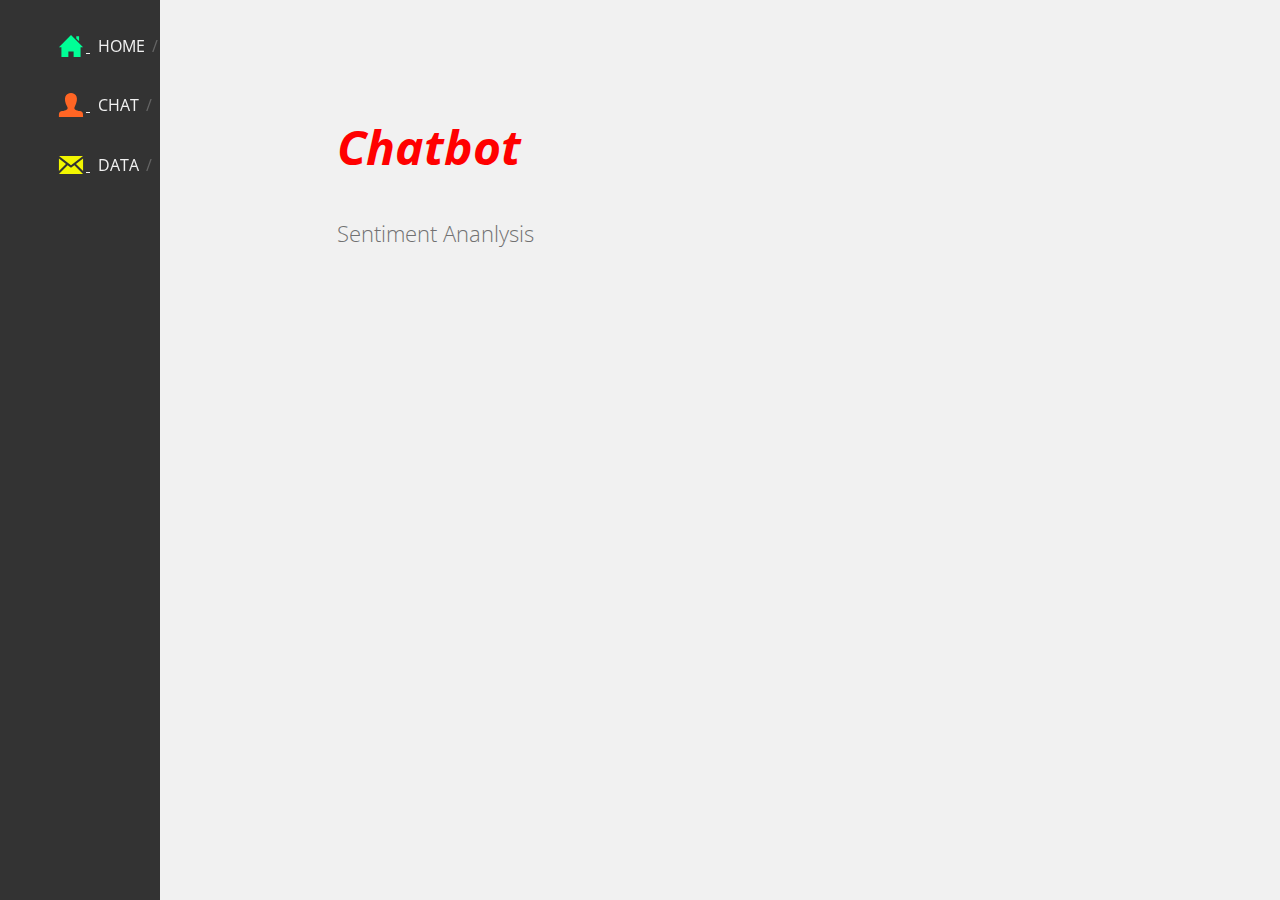
<file: SENTIMENTANALYSIS/chatfront/home.html>
<html>
    <head>
            <link rel="stylesheet" type="text/css" href= "style2.css">

    </head>
    <body>
 
            <nav class="navigation">

                    <ul class="menu"><li><a class="active" href="#">
                        <svg class="home" width="30px" height="30px" version="1.1" xmlns="http://www.w3.org/2000/svg" xmlns:xlink="http://www.w3.org/1999/xlink" x="0px" y="0px" viewBox="0 0 512 512" enable-background="new 0 0 512 512" xml:space="preserve">
                            <path d="M419.492,275.815v166.213H300.725v-90.33h-89.451v90.33H92.507V275.815H50L256,69.972l206,205.844H419.492 z M394.072,88.472h-47.917v38.311l47.917,48.023V88.472z"/></svg>
                            <span title="Home">Home</span>
                        </a>
                    </li>
                    <li><a href="index.html"><svg class="about" width="30px" height="30px" version="1.1" xmlns="http://www.w3.org/2000/svg" xmlns:xlink="http://www.w3.org/1999/xlink" x="0px" y="0px" viewBox="0 0 512 512" enable-background="new 0 0 512 512" xml:space="preserve">
                        <path d="M407.448,360.474c-59.036-13.617-113.989-25.541-87.375-75.717 c81.01-152.729,21.473-234.406-64.072-234.406c-87.231,0-145.303,84.812-64.072,234.406c27.412,50.482-29.608,62.393-87.375,75.717 c-59.012,13.609-54.473,44.723-54.473,101.176h411.838C461.919,405.196,466.458,374.083,407.448,360.474z"/></svg>
                        <span title="About">Chat</span>
                        
                    </a>
                </li>
                
                <li><a href="#"><svg class="contact" width="30px" height="30px" version="1.1" xmlns="http://www.w3.org/2000/svg" xmlns:xlink="http://www.w3.org/1999/xlink" x="0px" y="0px" viewBox="0 0 512 512" enable-background="new 0 0 512 512" xml:space="preserve"><path d="M170.544,239.052L50,146.454v213.142L170.544,239.052z M460.928,103.407H51.416l204.593,157.162L460.928,103.407z M313.355,260.696l-57.364,43.994l-57.454-44.135L50.5,408.593h410.751L313.355,260.696z M341.367,239.212L462,359.845V146.693L341.367,239.212z"/>
                            </svg>
                            <span title="Contact">Data</span>
                        </a>
                    </li>
                </ul>
            
                </nav>
            
                <section class="codepen-style">
                    <h1><span>Chatbot</span></h1>
                  <h2>Sentiment Ananlysis</h2>
                    
                </section>
</body>
  </html>
</file>
<file: SENTIMENTANALYSIS/chatfront/style2.css>
@import url(http://pablogarciafernandez.com/css/reset.css);

 @charset "UTF-8";
 @import url(https://fonts.googleapis.com/css?family=Open+Sans:300,400,700);
 
 body {
     
       font-family: 'Open Sans', sans-serif;
       font-size: 1em;
       font-weight: 300;	
       font-style: normal;
       word-spacing: normal;
       letter-spacing: normal;
       text-rendering: optimizeLegibility;
       line-height: 1.8em;
       color:#717171;
 }
 
 h1 {
       font-size: 2em;
       font-weight: 300;
       line-height: 4em;
       text-transform: uppercase;
       color: #BDBDBD;
 }
 h2 {
       font-size: 1.4em;
       font-weight: 400;
       line-height: 1em;
 }
 
 p {
   font-size: 1.16em;
   line-height: 4em;
 }
 
 p svg {
   display: inline-block;
   vertical-align: middle;
 }
 
 a {
       font-size: 1em;
       font-weight: 400;
       line-height: 100%;
       color: #3A53BD;
 }
 a:hover { text-decoration: none; }
 
 a[href$="http://pablogarciafernandez.com"] {
     font-size: 1em;
     font-weight: 700;
     letter-spacing: -0.04em;
     text-decoration: none;
     text-transform: uppercase;
     color: #575757;
     margin: 1.4em 0 1.4em;
     display: inline;
 }
 
     /* ----------- CodePen styles ----------- */
     .codepen-style {
         padding: 2em 0 0 0;
 
     }
 
         .codepen-style h1 {
               font-family: 'Open Sans', sans-serif;
               font-size:3em; 
               font-weight: 300;
               color:#000;
               line-height:1.8em;
               text-transform: none;
         }
 
         .codepen-style h1 span {
               font-style: italic;
               font-weight: 700;
               text-transform: none;
               color: red;
         }
 
         .codepen-style h2 {
               font-weight: 300;
               text-transform: none;
         }
 
         .codepen-style h2 a {
               font-weight: 700;
         }
 /* ----------- End CodePen styles ----------- */
 
 
 /* Structure MOBILE FIRST
 ------------------------------------- */
 
 body {
   background: #f1f1f1;
   padding: 1em 8% 10em;
 }
 
     /* Navigation
     ----------------- */
     
     .navigation {
       height: auto;
          width: 100%;
          display: block;
     box-shadow: #D4D4D4 -1px 1px, #D4D4D4 -2px 2px, #D4D4D4 -3px 3px, #D4D4D4 -4px 4px, #D4D4D4 -5px 5px, #D4D4D4 -6px 6px;
     transform: translate3d(4px, 0px, 0);
     background-color: #D4D4D4;
  
     }
 
     .navigation li { width: 100%; }
 
     .navigation a {
           display: block;
           padding: 0.5em 0 0.5em 1em;
           margin: 0;
           line-height: 2em;
           font-weight: 400;
           color: #333;
           text-transform: uppercase;
     }
     .navigation a:hover {
           background-color: #666;
           color: #333;
      box-shadow: -1px 1px, -2px 2px, -3px 3px, -4px 4px;
       transform: translate3d(4px, -4px, 0);
       transition: .15s;
     }
 
 .navigation a > span:after {
   content: " /";
   padding-left: 0.2em;
 }
 
     .navigation li:nth-child(1) a { background-color: #00FF96 ; }
     .navigation li:nth-child(2) a { background-color: #FF6524 ; }
     .navigation li:nth-child(3) a { background-color: #FFA300 ; }
     .navigation li:nth-child(4) a { background-color: #FFCD00 ; }
     .navigation li:nth-child(5) a { background-color: #F2F600 ; }
 
     .navigation li:nth-child(1) a:hover,
     .navigation li:nth-child(2) a:hover,
     .navigation li:nth-child(3) a:hover,
     .navigation li:nth-child(4) a:hover,
     .navigation li:nth-child(5) a:hover { background-color: #666; }
 
     .navigation svg {
           width: 30px;
           height: 1.5em;
           vertical-align: text-top;
     }
     svg {
           opacity:1;
           fill-opacity:1;
           fill-rule:nonzero;
           vertical-align: top;
           fill: #333;
     }
 
     .navigation a:hover svg { fill: #333; }
 
     .navigation span{
           display: inline-block;
           padding-left: 0.5em;
     }
 
     /* END Navigation 
     ----------------- */
 
 
 /* Structure DESKTOP
 ------------------------------------- */
 @media only screen and (min-width: 1024px) {
 
     body { padding: 2em 0 0 4em; }
 
     header, article, section, footer {
       margin: 0 auto;
       max-width: 670px;
       width: auto;
       display: block;
     }
 
     header { padding-top: 0; }
 
     /* Navigation
     ----------------- */
 
     .navigation {
         transition-delay: 0s;
         transition-duration: 0.4s;
         transition-property: all;
         transition-timing-function: line;
     
     box-shadow: 0 0;
     transform: translate3d(0px, 0px, 0);
     }
 
     .navigation a:hover {
         transition-delay: 0s;
         transition-duration: 0.2s;
         transition-property: all;
         transition-timing-function: line;
     
     box-shadow: #303030 -1px 1px, #333 -2px 2px, #2E2E2E -3px 3px, #2B2B2B -4px 4px, #292929 -5px 5px, #262626 -6px 6px;
     transform: translate3d(6px, 0px, 0);
     }
 
     .navigation {
           position: fixed;
           left: 0;
           top: 0;
           bottom: 0;
           height: 100%;
           width: 4em;
           background-color: #333;
     }
     .navigation:hover {
           position: fixed;
       width: 10em;
     }
 
     .navigation ul { display: block; }
 
     .navigation li { display: block; }
 
     .navigation a {
           padding: 0.8em 0.6em 0.8em 1em;
           color: #F1F1F1;
           border-bottom: 1px solid transparent;
           border-top: 1px solid transparent;
     }
 
     .navigation li:nth-child(1) a,
     .navigation li:nth-child(2) a,
     .navigation li:nth-child(3) a,
     .navigation li:nth-child(4) a,
     .navigation li:nth-child(5) a { background-color: transparent; }
     .navigation a:hover {
           display: inline-block;
           padding: 0 0 0 1em;
           margin: 0;
           line-height: 2em;
           font-weight: 400;
           width: 6em; 
     }
 
     .navigation:hover a {
           display: inline-block;
           width: 9em;
           padding: 0.8em 0 0.8em 1em;
     }
     .navigation span { text-indent: -200px; }
 
   .navigation:hover span {
           display: inline-block;
           text-indent: 0;
     }
     .active { background-color: #F1F1F1; }
   
 .navigation a > span:after { color: #666; }
 .navigation a:hover > span:after { color: #333; }
 
     .navigation svg {
           width: 30px;
           height: 2em;
           vertical-align: top;
     }
 
     .navigation svg:hover { fill: #333; }
 
     .home { fill: #00FF96; }
     .about { fill: #FF6524; }
     .work { fill: #FFA300; }
     .lab { fill: #FFCD00; }
     .contact { fill: #F2F600; }
 
     /* Menu position on the navigation bar */
     .menu {
           left: 0;
           position: fixed;
           height: auto;
           width: auto;
     }
     .menu { top: 0; }
     /* END Menu position on the navigation bar */
     
 
     /* ----------------- 
         End Navigation */
 
 }
 
  /* Structure DESKTOP when is 1920px height or more
 ------------------------------------- */
 @media only screen and (min-height: 1920px){
     .navigation:hover { width: 8.592em; }
     .navigation a {
           font-size: 0.9em;
           padding: 0.8em 0.8259em 0.8em 1em;
     }
 
 }
</file>
